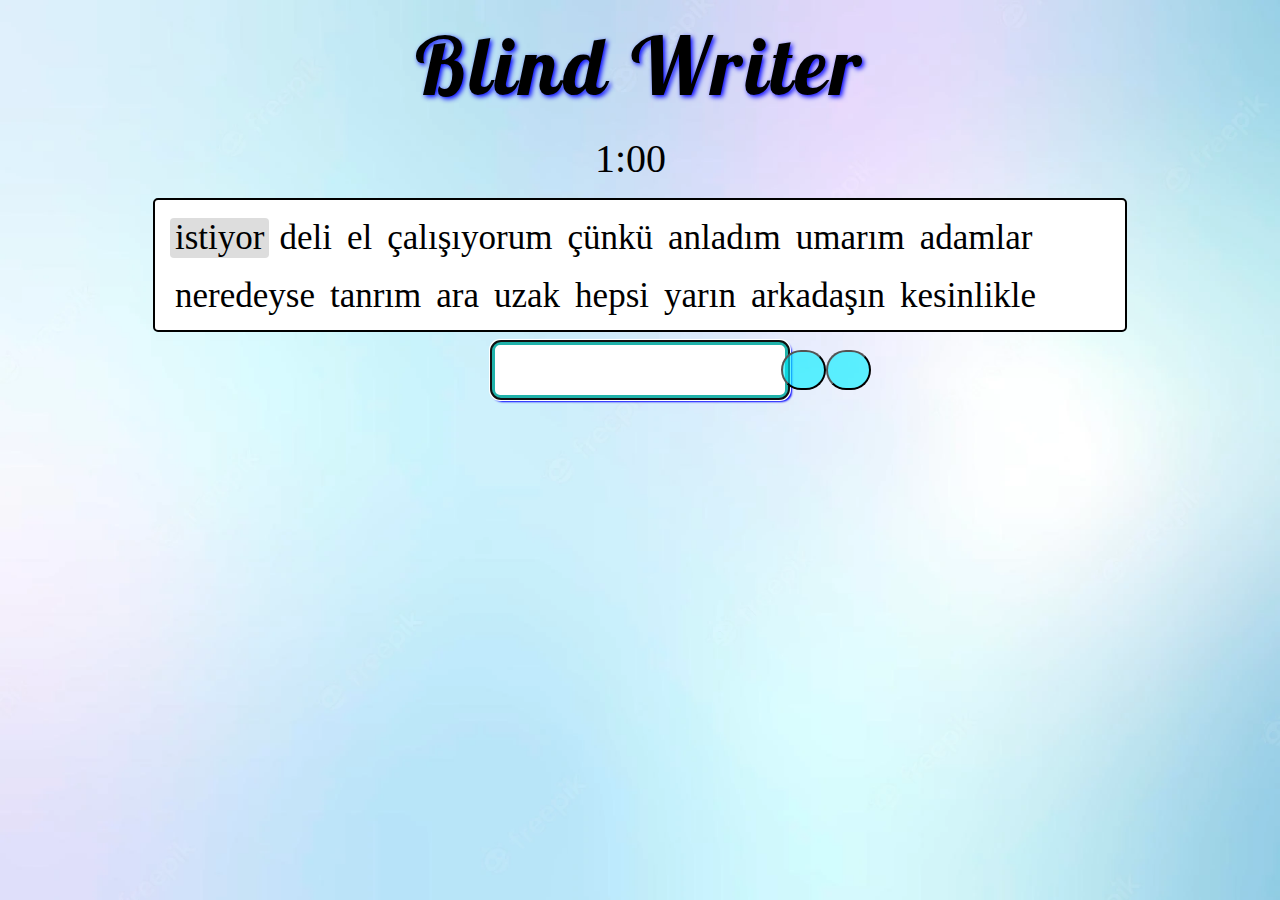
<file: index.html>
<!DOCTYPE html>
<html lang="en">
<head>
    <meta charset="UTF-8" />
    <meta http-equiv="X-UA-Compatible" content="IE=edge" />
    <meta name="viewport" content="width=device-width, initial-scale=1.0" />
    <title>Blind Writer</title>

    <!-- QuickSand font -->
    <link rel="preconnect" href="https://fonts.googleapis.com" />
    <link rel="preconnect" href="https://fonts.gstatic.com" crossorigin />
    <link href="https://fonts.googleapis.com/css2?family=Quicksand:wght@400;500;600;700&display=swap"
          rel="stylesheet" />
    <!-- font-family: 'Quicksand', sans-serif; -->
    <!-- QuickSand font -->
    <!-- Lobster font -->
    <link rel="preconnect" href="https://fonts.googleapis.com" />
    <link rel="preconnect" href="https://fonts.gstatic.com" crossorigin />
    <link href="https://fonts.googleapis.com/css2?family=Lobster&display=swap"
          rel="stylesheet" />
    <!-- font-family: 'Lobster', cursive; -->
    <!-- Lobster font -->
    <!-- font Awasome Cdn -->
    <link rel="stylesheet"
          href="https://cdnjs.cloudflare.com/ajax/libs/font-awesome/6.1.1/css/all.min.css"
          integrity="sha512-KfkfwYDsLkIlwQp6LFnl8zNdLGxu9YAA1QvwINks4PhcElQSvqcyVLLD9aMhXd13uQjoXtEKNosOWaZqXgel0g=="
          crossorigin="anonymous"
          referrerpolicy="no-referrer" />
    <!-- font Awasome Cdn -->
    <script src="./assets/Js/jquery-3.6.0.min.js"></script>
    <script src="./assets/Js/functions.js"></script>
    <script src="./assets/Js/compositions.js"></script>
    <link rel="stylesheet" href="./assets/Css/blindWriter.css" />
    <link rel="shortcut icon"
          href="./assets/Images/icon.ico"
          type="image/ico"
          sizes="16x16" />
</head>
<body>
    <section id="mainBody">
        <div id="titlePage">Blind Writer</div>
        <div id="aboveInformationContainer">
            <div id="correctCountDivContainer">
                <i class="fa-solid fa-check checkIcon"></i>
                <i class="fa">&nbsp; 50</i>
            </div>
            <div id="timeDivContainer">
                <div id="timeIconContainer">
                    <div class="fa" id="timeDisplay">1:00</div>
                    <i id="timeIcon" class="fa fa-hourglass-end timeRotate"> </i>
                </div>
            </div>
            <div id="inCorrectCountDiv">
                <i class="fas fa-exclamation-triangle warningIcon"></i>
                <i class="fa">&nbsp; 50</i>
            </div>
        </div>
        <div id="paragraphContainer"></div>
        <input type="text" id="typeBox" placeholder="Type Here" autofocus />
        <button id="refreshButton" onclick="refresh()">
            <i class="fa fa-repeat" aria-hidden="true"></i>
        </button>
        <button id="changeLanguage" onclick="changeLanguage()">
            <i class="fa-solid fa-language"></i>
        </button>
        <div id="resultInfoContainer">
            <div id="resultWpm"></div>
            <div id="resultWord">
                Word Count: <span id="correctWordSpan"></span> /
                <span id="inCorrectWordSpan"></span>
            </div>
            <div id="resultLetter">
                Letter Count: <span id="correctLetterSpan"></span> /
                <span id="inCorrectLetterSpan"></span>
            </div>
        </div>
    </section>
</body>
</html>
<script>
  $(function () {
    $("#typeBox").on("input", function (event) {
      keyActionEvent(event);
    });

    initializeAll();
  });
</script>
</file>
<file: assets/Css/blindWriter.css>
html,
body,
#mainBody {
  height: 100%;
  margin: 0;
  padding: 0;
}

#mainBody {
  background-image: url(../Images/blue_background.png);
  background-size: cover;
  display: flex;
  flex-direction: column;
  justify-content: center;
  align-items: center;
}

#titlePage {
  text-shadow: 2px 2px 5px blue;
  font-family: "Lobster", cursive;
  letter-spacing: 4px;
  user-select: none;
  display: flex;
  justify-content: center;
  align-items: center;
  font-size: 80px;
  font-weight: 500;
  width: 550px;
  height: 90px;
  position: absolute;
  top: 20px;
}

#paragraphContainer {
  user-select: none;
  padding-left: 10px;
  padding-right: 10px;
  border-radius: 5px;
  display: flex;
  flex-wrap: wrap;
  position: absolute;
  background-color: white;
  border: 2px solid black;
  height: 130px;
  width: 950px;
  min-width: 950px;
  overflow: hidden;
  top: 265px;
  transform: translateY(-50%);
  cursor: none;
}

span.wordBox {
  position: relative;
  border-radius: 4px;
  text-align: center;
  font-size: 35px;
  margin-left: 5px;
  margin-top: 18px;
  padding-left: 5px;
  padding-right: 5px;
}

input#typeBox {
  box-shadow: 2px 2px 2px blue;
  position: absolute;
  top: 340px;
  width: 300px;
  height: 60px;
  font-size: 35px;
  border: 3px solid black;
  border-radius: 10px;
  box-sizing: border-box;
  text-align: center;
}

#typeBox:focus::placeholder {
  color: transparent;
}

#typeBox:focus {
  border: 5px solid lightseagreen;
}

#changeLanguage {
  border-radius: 20px;
  background-color: #00eeff9e;
  position: absolute;
  width: 45px;
  height: 40px;
  top: 350px;
  left: 64.5%;
}

.fa-language {
  font-size: 20px;
}

#refreshButton {
  border-radius: 20px;
  background-color: #00eeff9e;
  position: absolute;
  width: 45px;
  height: 40px;
  top: 350px;
  left: 61%;
}

.fa-repeat {
  font-size: 20px;
}

/*******************Top Informations*******************/
#aboveInformationContainer {
  user-select: none;
  top: 130px;
  display: flex;
  justify-content: center;
  align-items: center;
  position: absolute;
  height: 50px;
  width: 600px;
  min-width: 600px;
}

#correctCountDivContainer {
  display: none;
  justify-content: center;
  align-items: center;
  position: absolute;
  height: 100%;
  left: 10px;
}

.checkIcon {
  color: turquoise;
  font-size: 50px;
}
.checkIcon + i {
  font-size: 40px;
}

#timeDivContainer {
  position: absolute;
  font-size: 40px;
  top: 5px;
  height: 50px;
}

#timeDisplay {
  width: 90px;
}

.timeRotate {
  transition: 1s;
  transform: rotate(180deg);
}

#inCorrectCountDiv {
  display: none;
  justify-content: center;
  width: 200px;
  align-items: center;
  position: absolute;
  height: 100%;
  left: 430px;
}

.warningIcon {
  position: absolute;
  left: 50px;
  font-size: 50px;
  animation-name: changeWarningColor;
  animation-duration: 250ms;
  animation-timing-function: linear;
  animation-fill-mode: both;
  animation-iteration-count: infinite;
  animation-direction: alternate;
  animation-play-state: paused;
}

@keyframes changeWarningColor {
  0% {
    opacity: 1;
    color: red;
    transform: scale(1);
  }
  100% {
    opacity: 0.5;
    color: yellow;
    transform: scale(0.5);
  }
}
.warningIcon + i {
  top: 5px;
  left: 90px;
  position: absolute;
  font-size: 40px;
}
/*******************Top Informations*******************/

/*********************RESULTS*********************/
#resultInfoContainer {
  user-select: none;
  display: none;
  flex-direction: column;
  border: 2px solid black;
  border-radius: 30px;
  position: absolute;
  top: 420px;
  width: 500px;
  height: 280px;
  background-color: rgba(64, 224, 208, 0.775);
  box-shadow: 10px 10px 15px black;
}

#resultWpm {
  top: 2px;
  padding-bottom: 5px;
  color: black;
  font-family: "Quicksand", sans-serif;
  font-weight: 600;
  font-size: 80px;
  display: flex;
  justify-content: center;
  align-items: center;
  left: 35px;
  position: absolute;
  background-color: #00ffa2;
  width: 85%;
  height: 32%;
  border-radius: 20px;
  border: 4px solid black;
  box-sizing: border-box;
  animation-name: shadeEfect;
  animation-duration: 1s;
  animation-timing-function: ease;
  animation-fill-mode: both;
  animation-iteration-count: infinite;
  animation-direction: alternate;
}

@keyframes shadeEfect {
  0% {
    text-shadow: 0px 0px 0px white, 0px 0px 0px black;
  }
  100% {
    text-shadow: 5px 5px 5px red, 5px 5px 5px black;
  }
}

#resultWord {
  letter-spacing: -3px;
  font-size: 50px;
  font-family: "Quicksand", sans-serif;
  display: flex;
  justify-content: center;
  align-items: center;
  left: 5px;
  top: 95px;
  position: absolute;
  background-color: rgb(255, 252, 49);
  border-radius: 20px;
  border: 4px solid black;
  box-sizing: border-box;
  width: 98%;
  height: 32%;
}

#correctWordSpan {
  text-shadow: 2px 2px 2px black;
  font-weight: 600;
  color: green;
  padding-left: 10px;
  padding-right: 10px;
}

#inCorrectWordSpan {
  text-shadow: 2px 2px 2px black;
  font-weight: 600;
  color: red;
  padding-left: 10px;
}

#resultLetter {
  font-family: "Quicksand", sans-serif;
  left: 5px;
  top: 185px;
  position: absolute;
  width: 98%;
  height: 32%;
  letter-spacing: -3px;
  font-size: 50px;
  display: flex;
  justify-content: center;
  align-items: center;
  background-color: rgb(255, 252, 49);
  border-radius: 20px;
  border: 4px solid black;
  box-sizing: border-box;
}

#correctLetterSpan {
  text-shadow: 2px 2px 2px black;
  font-weight: 600;
  color: green;
  padding-left: 10px;
  padding-right: 10px;
}

#inCorrectLetterSpan {
  text-shadow: 2px 2px 2px black;
  font-weight: 600;
  color: red;
  padding-left: 10px;
}
/*********************RESULTS*********************/
</file>
